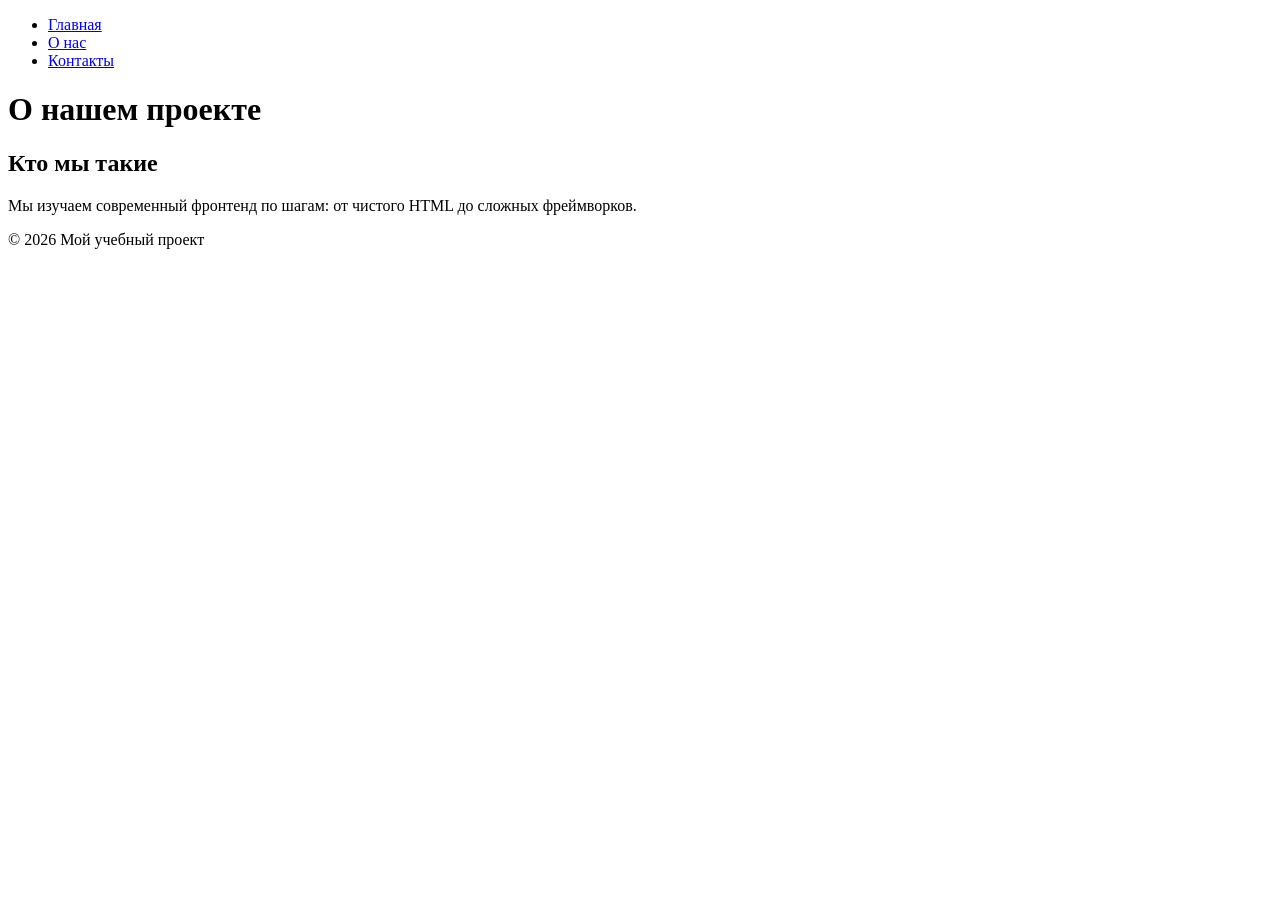
<file: about.html>
<!doctype html>
<html lang="ru">
  <head>
    <meta charset="UTF-8" />
    <meta name="viewport" content="width=device-width, initial-scale=1.0" />
    <title>О нас — Учебный проект по HTML</title>

    <meta
      name="description"
      content="Информация об авторе учебного проекта и целях изучения веб-разработке."
    />
    <meta name="robots" content="index, follow" />

    <meta property="og:title" content="О нас — Учебный проект по HTML" />
    <meta
      property="og:description"
      content="Узнайте больше о нашем пути в изучении фронтенд-разработки."
    />
    <meta property="og:type" content="article" />
    <meta property="og:image" content="https://example.com/about-preview.jpg" />
  </head>
  <body>
    <header>
      <nav aria-label="Основное меню">
        <ul>
          <li><a href="index.html">Главная</a></li>
          <li><a href="about.html" aria-current="page">О нас</a></li>
          <li><a href="contact.html">Контакты</a></li>
        </ul>
      </nav>
    </header>

    <main id="main-content">
      <h1>О нашем проекте</h1>

      <section>
        <h2>Кто мы такие</h2>
        <p>
          Мы изучаем современный фронтенд по шагам: от чистого HTML до сложных
          фреймворков.
        </p>
      </section>
    </main>

    <footer>
      <p>&copy; 2026 Мой учебный проект</p>
    </footer>
  </body>
</html>
</file>
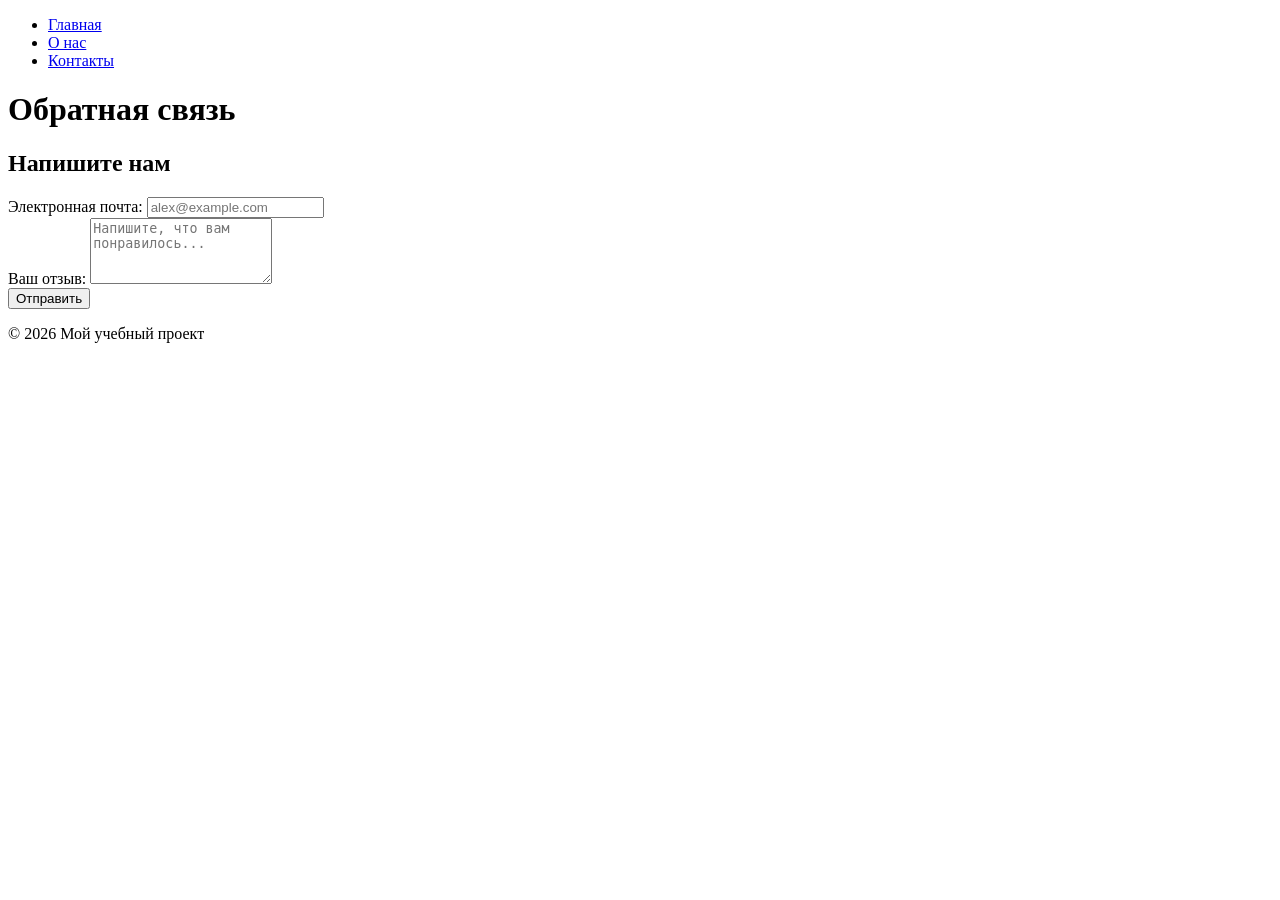
<file: contact.html>
<!doctype html>
<html lang="ru">
  <head>
    <meta charset="UTF-8" />
    <meta name="viewport" content="width=device-width, initial-scale=1.0" />
    <title>Контакты — Учебный проект по HTML</title>

    <meta
      name="description"
      content="Свяжитесь с нами через форму обратной связи для вопросов и предложений."
    />
    <meta name="robots" content="index, follow" />

    <meta property="og:title" content="Контакты — Учебный проект по HTML" />
    <meta
      property="og:description"
      content="Форма обратной связи и контактная информация."
    />
    <meta property="og:type" content="website" />
    <meta
      property="og:image"
      content="https://example.com/contact-preview.jpg"
    />
  </head>
  <body>
    <header>
      <nav aria-label="Основное меню">
        <ul>
          <li><a href="index.html">Главная</a></li>
          <li><a href="about.html">О нас</a></li>
          <li><a href="contact.html" aria-current="page">Контакты</a></li>
        </ul>
      </nav>
    </header>

    <main id="main-content">
      <h1>Обратная связь</h1>

      <section aria-labelledby="contact-heading">
        <h2 id="contact-heading">Напишите нам</h2>

        <form action="#" method="POST" aria-labelledby="contact-heading">
          <div>
            <label for="email-field">Электронная почта:</label>
            <input
              type="email"
              id="email-field"
              name="email"
              placeholder="alex@example.com"
              required
              autocomplete="email"
              minlength="5"
              maxlength="50"
              aria-required="true"
            />
          </div>

          <div>
            <label for="review">Ваш отзыв:</label>
            <textarea
              id="review"
              name="review"
              rows="4"
              placeholder="Напишите, что вам понравилось..."
            ></textarea>
          </div>

          <button type="submit">Отправить</button>
        </form>
      </section>
    </main>

    <footer>
      <p>&copy; 2026 Мой учебный проект</p>
    </footer>
  </body>
</html>
</file>
